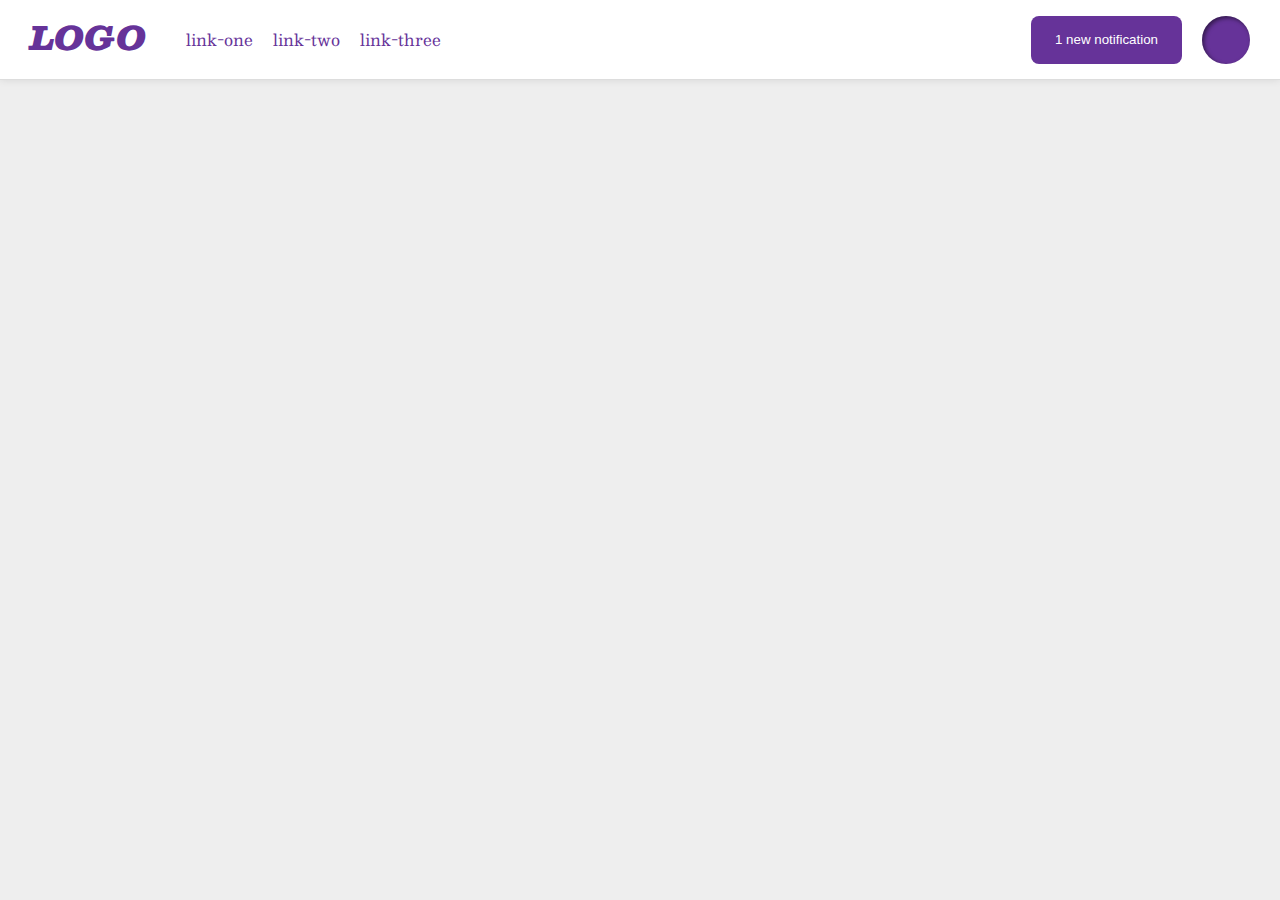
<file: foundations/flex/03-flex-header-2/index.html>
<!DOCTYPE html>
<html lang="en">
  <head>
    <meta charset="UTF-8">
    <meta http-equiv="X-UA-Compatible" content="IE=edge">
    <meta name="viewport" content="width=device-width, initial-scale=1.0">
    <title>Flex Header 2</title>
    <link rel="stylesheet" href="style.css">
  </head>
  <body>
    <div class="header">
      <div class="left">
        <div class="logo">
          LOGO
        </div>
        <ul class="links">
          <li><a href="https://google.com">link-one</a></li>
          <li><a href="https://google.com">link-two</a></li>
          <li><a href="https://google.com">link-three</a></li>
        </ul>
      </div>
      <div class="right">
        <button class="notifications">
          1 new notification
        </button>
        <div class="profile-image"></div>
      </div>
    </div>
  </body>
</html>
</file>
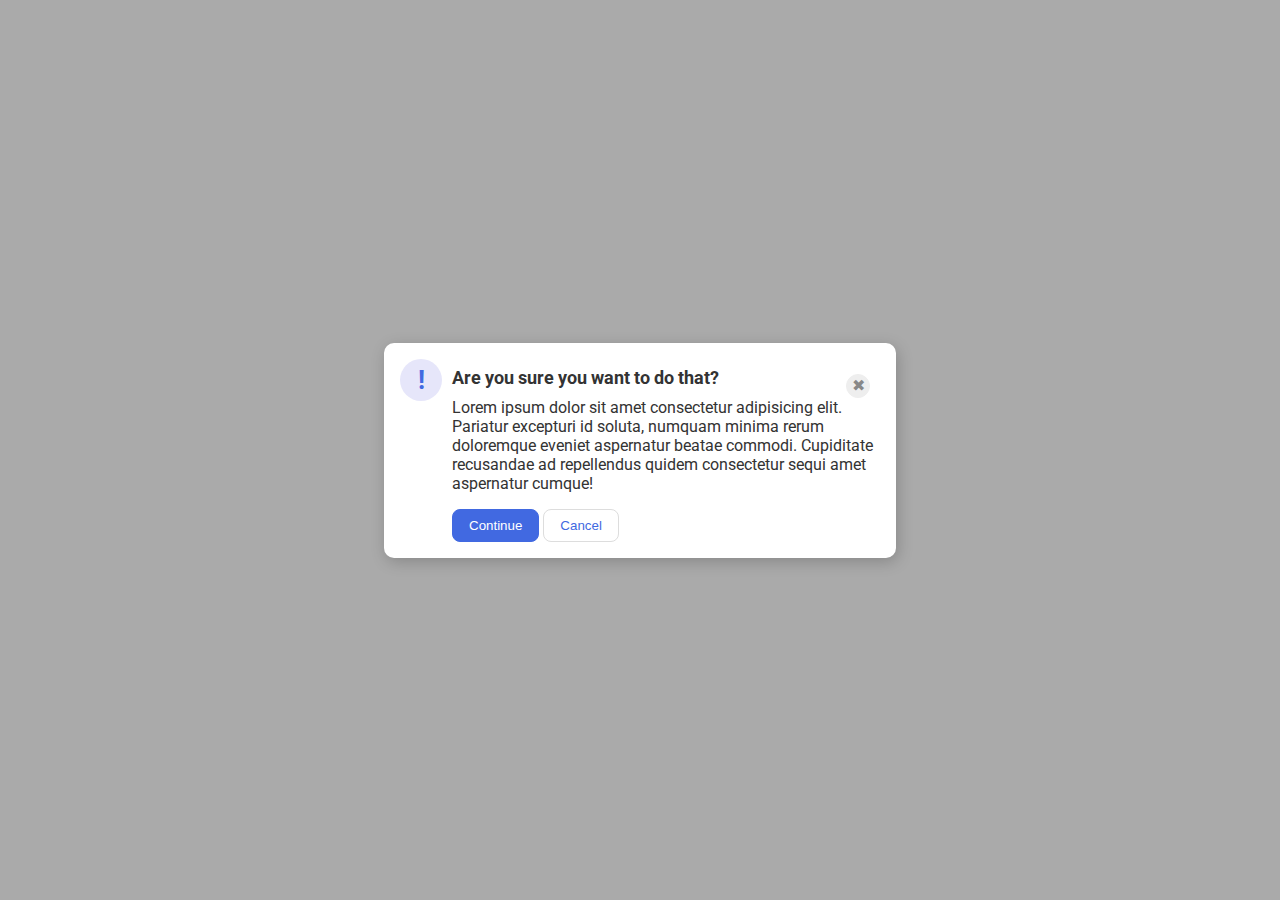
<file: foundations/flex/05-flex-modal/index.html>
<!DOCTYPE html>
<html lang="en">
  <head>
    <meta charset="UTF-8">
    <meta http-equiv="X-UA-Compatible" content="IE=edge">
    <meta name="viewport" content="width=device-width, initial-scale=1.0">
    <link rel="stylesheet" href="style.css">
    <title>Modal</title>
  </head>
  <body>
    <div class="modal">

      <div class="questicon">
        <div class="icon">!</div>
      </div>

      <div>
        <div class="header">
          <div>Are you sure you want to do that?</div>          
          <button class="close-button">✖</button>
        </div>
        <div class="text">Lorem ipsum dolor sit amet consectetur adipisicing elit. Pariatur excepturi id soluta, numquam minima rerum doloremque eveniet aspernatur beatae commodi. Cupiditate recusandae ad repellendus quidem consectetur sequi amet aspernatur cumque!</div>
        <button class="continue">Continue</button>
        <button class="cancel">Cancel</button>
      </div>

    </div>
  </body>
</html>
</file>
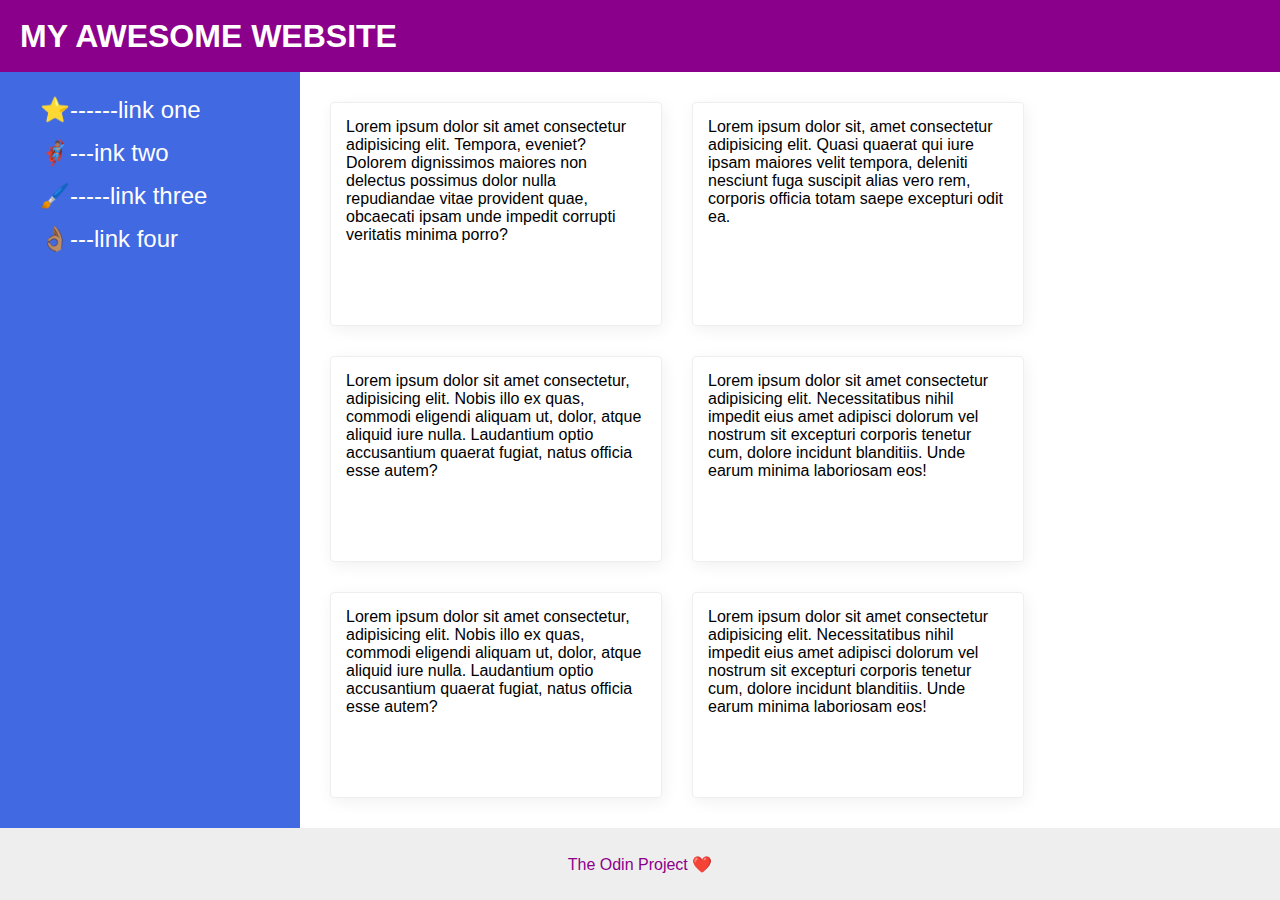
<file: foundations/flex/07-flex-layout-2/index.html>
<!DOCTYPE html>
<html lang="en">
  <head>
    <meta charset="UTF-8">
    <meta http-equiv="X-UA-Compatible" content="IE=edge">
    <meta name="viewport" content="width=device-width, initial-scale=1.0">
    <title>The Holy Grail</title>
    <link rel="stylesheet" href="style.css">
  </head>
  <body>

    <div class="header">
      MY AWESOME WEBSITE
    </div>
    
    <div class="container">

      <div class="sidebar">
        <ul>
          <li><a href="#">⭐------link one</a></li>
          <li><a href="#">🦸🏽‍♂️---ink two</a></li>
          <li><a href="#">🖌️-----link three</a></li>
          <li><a href="#">👌🏽---link four</a></li>
        </ul>
      </div>

      <div class="cardgrid">
         <div class="card">Lorem ipsum dolor sit amet consectetur adipisicing elit. Tempora, eveniet? Dolorem dignissimos maiores non delectus possimus dolor nulla repudiandae vitae provident quae, obcaecati ipsam unde impedit corrupti veritatis minima porro?</div>
        <div class="card">Lorem ipsum dolor sit, amet consectetur adipisicing elit. Quasi quaerat qui iure ipsam maiores velit tempora, deleniti nesciunt fuga suscipit alias vero rem, corporis officia totam saepe excepturi odit ea.</div>
        <div class="card">Lorem ipsum dolor sit amet consectetur, adipisicing elit. Nobis illo ex quas, commodi eligendi aliquam ut, dolor, atque aliquid iure nulla. Laudantium optio accusantium quaerat fugiat, natus officia esse autem?</div>
        <div class="card">Lorem ipsum dolor sit amet consectetur adipisicing elit. Necessitatibus nihil impedit eius amet adipisci dolorum vel nostrum sit excepturi corporis tenetur cum, dolore incidunt blanditiis. Unde earum minima laboriosam eos!</div>
        <div class="card">Lorem ipsum dolor sit amet consectetur, adipisicing elit. Nobis illo ex quas, commodi eligendi aliquam ut, dolor, atque aliquid iure nulla. Laudantium optio accusantium quaerat fugiat, natus officia esse autem?</div>          <div class="card">Lorem ipsum dolor sit amet consectetur adipisicing elit. Necessitatibus nihil impedit eius amet adipisci dolorum vel nostrum sit excepturi corporis tenetur cum, dolore incidunt blanditiis. Unde earum minima laboriosam eos!</div>
      </div>

    </div>
    
    <div class="footer">
      The Odin Project ❤️
    </div>
  </body>
</html>
</file>
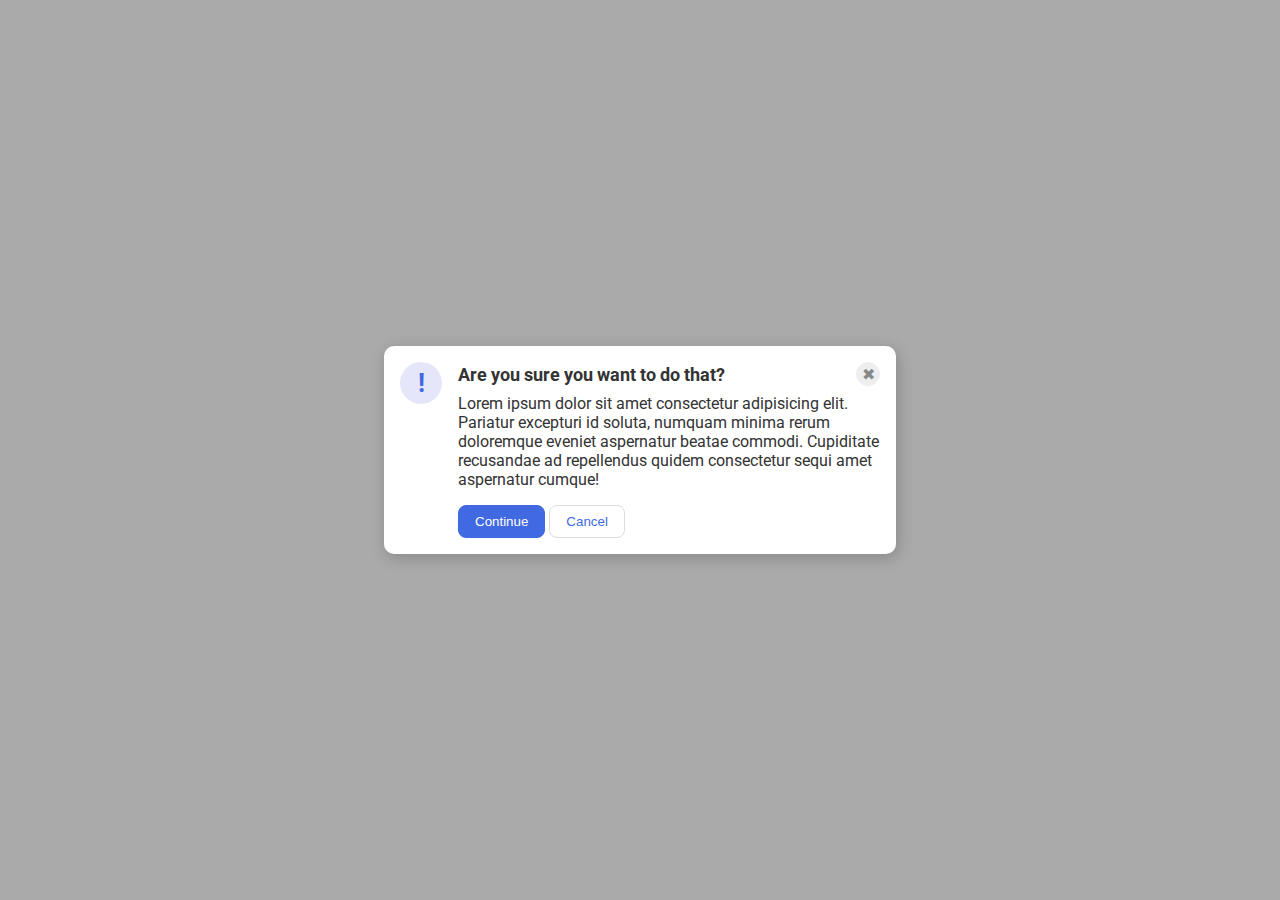
<file: foundations/flex/05-flex-modal/solution/solution.html>
<!DOCTYPE html>
<html lang="en">
  <head>
    <meta charset="UTF-8">
    <meta http-equiv="X-UA-Compatible" content="IE=edge">
    <meta name="viewport" content="width=device-width, initial-scale=1.0">
    <link rel="stylesheet" href="solution.css">
    <title>Modal</title>
  </head>
  <body>
    <div class="modal">

      <div class="icon">!</div>
      
      <!-- additional container used here -->
      <div class="container">
        <!-- header div was moved to encompass the close button as well -->
        <div class="header">Are you sure you want to do that?
          <button class="close-button">✖</button>
        </div>
        <div class="text">Lorem ipsum dolor sit amet consectetur adipisicing elit. Pariatur excepturi id soluta, numquam minima rerum doloremque eveniet aspernatur beatae commodi. Cupiditate recusandae ad repellendus quidem consectetur sequi amet aspernatur cumque!</div>
        <button class="continue">Continue</button>
        <button class="cancel">Cancel</button>
      </div>
    </div>
  </body>
</html>
</file>
<file: foundations/flex/03-flex-header-2/style.css>
/* this is some magical font-importing.  
you'll learn about it later. */
@import url('https://fonts.googleapis.com/css2?family=Besley:ital,wght@0,400;1,900&display=swap');

body {
  margin: 0;
  background: #eee;
  font-family: Besley, serif;
}

.header {
  background: white;
  border-bottom: 1px solid #ddd;
  box-shadow: 0 0 8px rgba(0,0,0,.1);
  display: flex;
  align-items: center;
  justify-content: space-between;
  padding: 10px;
}

.profile-image {
  background: rebeccapurple;
  box-shadow: inset 2px 2px 4px rgba(0,0,0,.5);
  border-radius: 50%;
  width: 48px;
  height: 48px;
  margin-right: 20px;
}

.logo {
  color: rebeccapurple;
  font-size: 32px;
  font-weight: 900;
  font-style: italic;
  margin-left: 20px;
}

button {
  border: none;
  border-radius: 8px;
  background: rebeccapurple;
  color: white;
  padding: 8px 24px;
}

a {
  /* this removes the line under our links */
  text-decoration: none;
  color: rebeccapurple;
}

ul {
  list-style-type: none;
  display: flex;
  gap: 20px; 
}


.right{
  display: flex;
  justify-content: right;
  gap: 20px;
}

.left{
  display: flex;
  justify-content: left;
}
</file>
<file: foundations/flex/05-flex-modal/style.css>
@import url('https://fonts.googleapis.com/css2?family=Roboto:wght@400;700&display=swap');

html, body {
  height: 100%;
}

body {
  font-family: Roboto, sans-serif;
  margin: 0;
  background: #aaa;
  color: #333;
  /* I'll give you this one for free lol */
  display: flex;
  align-items: center;
  justify-content: center;
}

.modal {
  background: white;
  width: 480px;
  border-radius: 10px;
  box-shadow: 2px 4px 16px rgba(0,0,0,.2);
  display: flex;
  padding: 16px;
  gap: 10px;
}

.icon {
  color: royalblue;
  font-size: 26px;
  font-weight: 700;
  background: lavender;
  width: 42px;
  height: 42px;
  border-radius: 50%;
  display: flex;
  align-items: center;
  justify-content: center;
  flex-shrink: 0;
}

.close-button {
  background: #eee;
  border-radius: 50%;
  color: #888;
  font-weight: 400;
  font-size: 16px;
  height: 24px;
  width: 24px;
  display: flex;
  align-items: center;
  justify-content: center;
  border: 1px solid #eee;
  padding: 0;
  margin-right: 10px;
  margin-top: 15px;
}

button {
  cursor: pointer;
  padding: 8px 16px;
  border-radius: 8px;
}

button.continue {
  background: royalblue;
  border: 1px solid royalblue;
  color: white;
}

button.cancel {
  background: white;
  border: 1px solid #ddd;
  color: royalblue;
}
.header{
  font-weight: bold;
  font-size: 1.1em;
  display: flex;
  align-items: center;
  justify-content: space-between;
}
.text{
  margin-bottom: 16px;
}
</file>
<file: foundations/flex/07-flex-layout-2/style.css>
body {
  font-family: -apple-system, BlinkMacSystemFont, 'Segoe UI', Roboto, Oxygen, Ubuntu, Cantarell, 'Open Sans', 'Helvetica Neue', sans-serif;
  margin: 0;
  min-height: 100vh;
  display: flex;
  flex-direction: column;
}

.header {
  height: 72px;
  background: darkmagenta;
  color: white;
  font-size: 2em;
  font-weight: 900;
  display: flex;
  justify-content: flex-start;
  align-items: center;
  padding-left: 20px;
}

.sidebar {
  width: 300px;
  background: royalblue;
  box-sizing: border-box;
  font-size: 1.5em;
  gap: 20px;
  display: flex;
  flex-shrink: 0;

}

li{
  list-style-type: none;
  margin-bottom: 15px;
}

a{
  color: white;
  text-decoration: none;
}

.card {
  border: 1px solid #eee;
  box-shadow: 2px 4px 16px rgba(0,0,0,.06);
  border-radius: 4px;
  width: 300px;
  padding: 15px;
  
}

.container{
  display: flex;
  flex: 1;
}

.cardgrid{
  display: flex;
  gap : 30px;
  flex-wrap: wrap;
  padding: 30px;
}
.footer {
  height: 72px;
  background: #eee;
  color: darkmagenta;
  display: flex;
  align-items: center;
  justify-content: center;
}
</file>
<file: foundations/flex/05-flex-modal/solution/solution.css>
@import url('https://fonts.googleapis.com/css2?family=Roboto:wght@400;700&display=swap');

html, body {
  height: 100%;
}

body {
  font-family: Roboto, sans-serif;
  margin: 0;
  background: #aaa;
  color: #333;
  /* I'll give you this one for free */
  display: flex;
  align-items: center;
  justify-content: center;
}

.modal {
  background: white;
  width: 480px;
  border-radius: 10px;
  box-shadow: 2px 4px 16px rgba(0,0,0,.2);
}

.icon {
  color: royalblue;
  font-size: 26px;
  font-weight: 700;
  background: lavender;
  width: 42px;
  height: 42px;
  border-radius: 50%;
  display: flex;
  align-items: center;
  justify-content: center;
}

.close-button {
  background: #eee;
  border-radius: 50%;
  color: #888;
  font-weight: 400;
  font-size: 16px;
  height: 24px;
  width: 24px;
  display: flex;
  align-items: center;
  justify-content: center;
  border: 1px solid #eee;
  padding: 0;
}

button {
  cursor: pointer;
  padding: 8px 16px;
  border-radius: 8px;
}

button.continue {
  background: royalblue;
  border: 1px solid royalblue;
  color: white;
}

button.cancel {
  background: white;
  border: 1px solid #ddd;
  color: royalblue;
}

/* SOLUTION: */

.modal {
  display: flex;
  gap: 16px;
  padding: 16px;
}

.icon {
  /* this keeps the icon from getting smashed by the text */
  flex-shrink:0 ;
}
/* header container should be wrapped around the button element as well in order for flex style to work */
.header {
  display: flex;
  align-items: center;
  justify-content: space-between;
  font-size: 18px;
  font-weight: 700;
  margin-bottom: 8px;
}

.text {
  margin-bottom: 16px;
}
</file>
